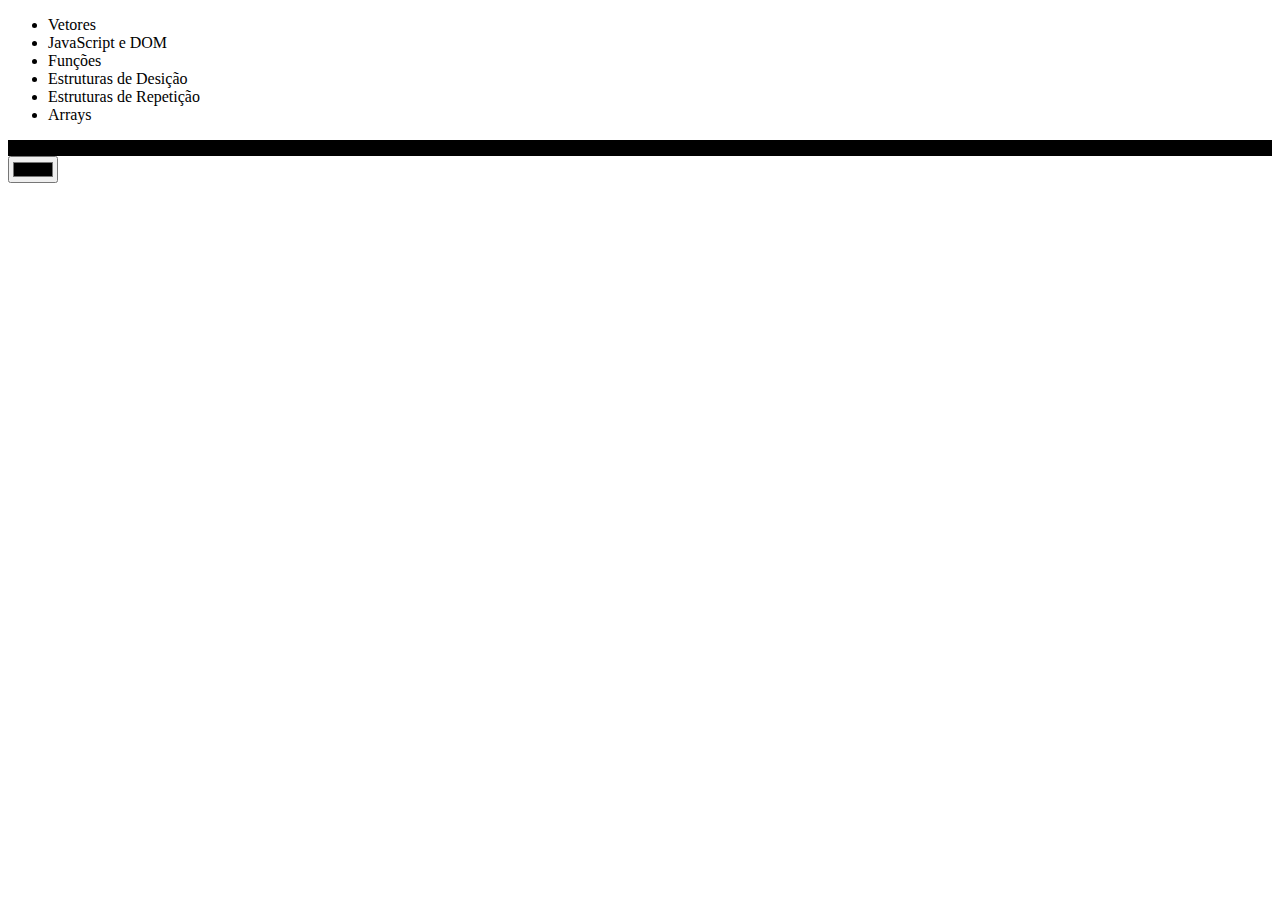
<file: aula15.05/index.html>
<!DOCTYPE html>
<html lang="en">
<head>
  <meta charset="UTF-8">
  <meta http-equiv="X-UA-Compatible" content="IE=edge">
  <meta name="viewport" content="width=device-width, initial-scale=1.0">
  <title>Percorrendo Arrays</title>
  <script src="script.js" defer></script>
</head>
<body>
  <ul>
    <li><a>
      <href="https://estudante.ibmec.br/disciplinas" target="_blank"></href>Vetores</a></li>
      <li>JavaScript e DOM</li>
      <li>Funções</li>
      <li>Estruturas de Desição</li>
      <li>Estruturas de Repetição</li>
      <li>Arrays</li>
  </ul>
  <div>
    <div id="colorida"></div>
    <input type="color" id="input_cor">
 </div>
</body>
</html>
</file>
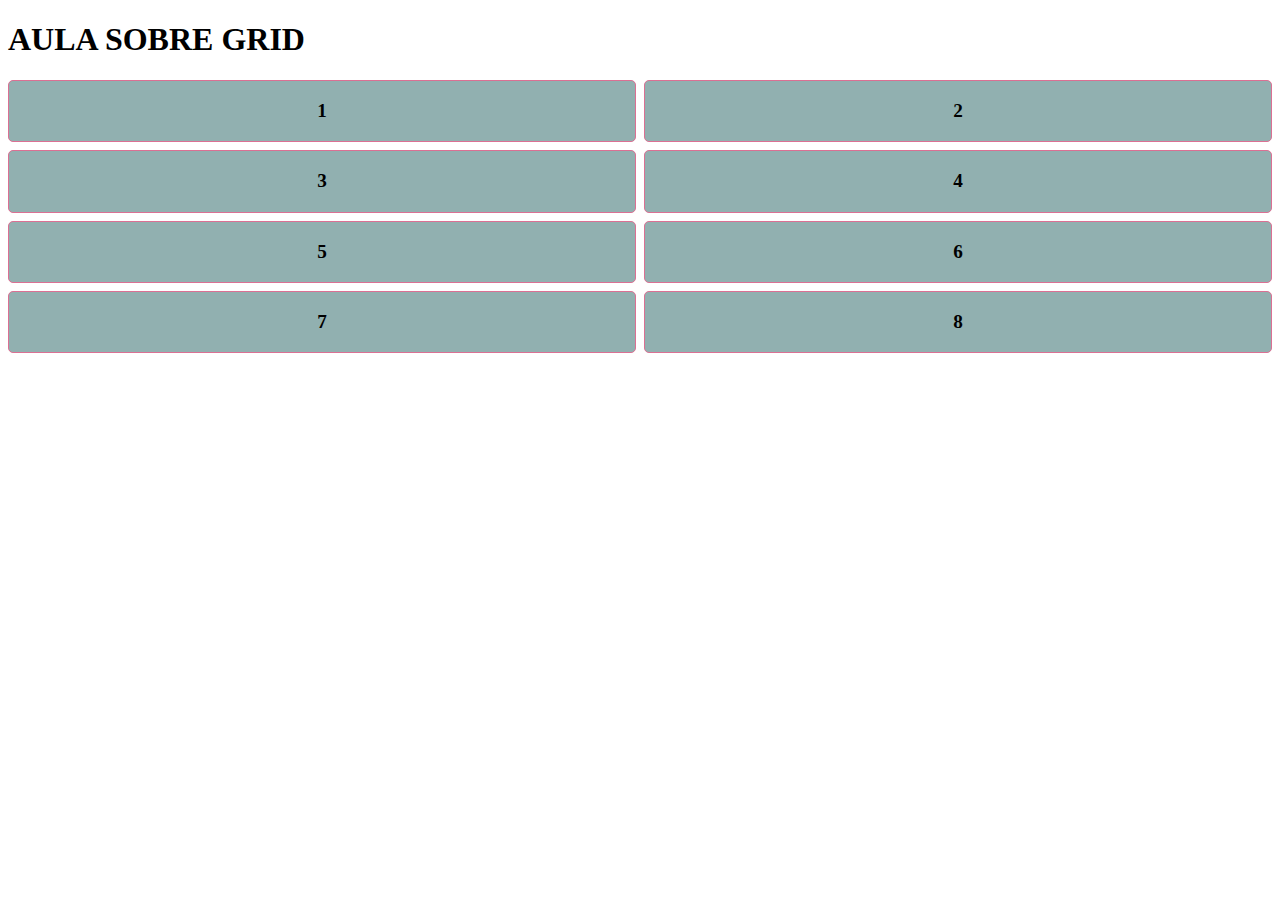
<file: aula_GRID/index.html>
<!DOCTYPE html>
<html lang="en">
<head>
  <meta charset="UTF-8">
  <meta http-equiv="X-UA-Compatible" content="IE=edge">
  <meta name="viewport" content="width=device-width, initial-scale=1.0">
  <title>Hello World</title>
 <link rel="stylesheet" href="style.css">
</head>
<body>
  <h1>AULA SOBRE GRID</h1>
  <div id="container">
    <div id="item1">1</div>
    <div id="item2">2</div>
    <div id="item3">3</div>
    <div id="item4">4</div>
    <div id="item5">5</div>
    <div id="item6">6</div>
    <div id="item7">7</div>
    <div id="item8">8</div>
  </div>
</body>
</html>
</file>
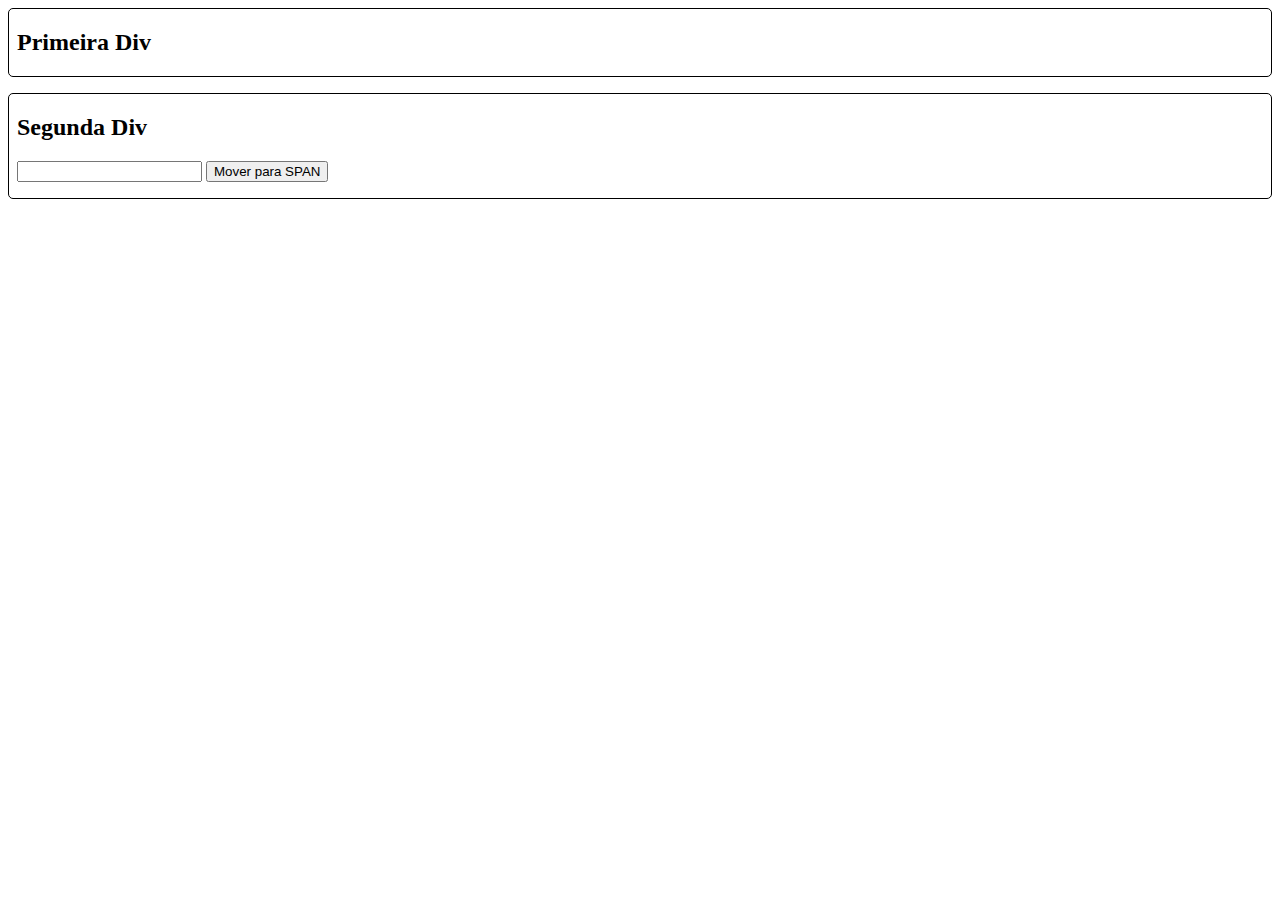
<file: revisao_html/index.html>
<html>
  <head>
    <title>Revisão Desenvolvimento Web</title>
    <meta charset="utf-8">
    <link rel="stylesheet" href="style.css">
    <script src="script.js"></script>
  </head>
  <body>
    <div>
      <h2>Primeira Div</h2>
      <p><span id="conteudo"></span></p>
    </div>
    <div>
      <h2>Segunda Div</h2>
      <p><input type="text" id="texto"</p>
       <button onclick="moverTexto()">Mover para SPAN</button>
    </div>
  </body>
</html>
</file>
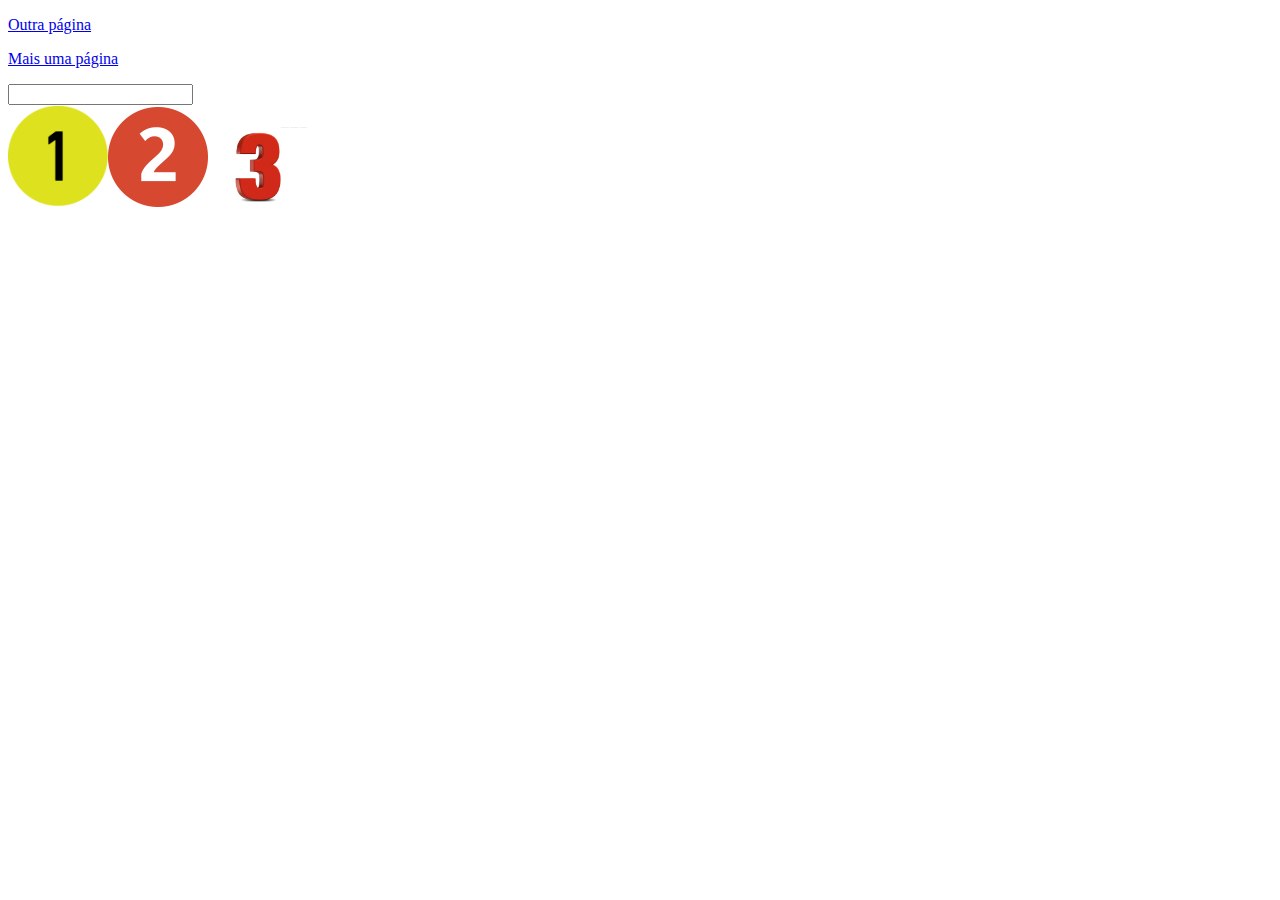
<file: semana 29.05/index.html>
<!DOCTYPE html>
<html lang="pt-br">
<head>
  <meta charset="UTF-8">
  <meta http-equiv="X-UA-Compatible" content="IE=edge">
  <meta name="viewport" content="width=device-width, initial-scale=1.0">
  <title>Filtros</title>
  <script type="text/javascript" src="js/dados.js"></script>
  <script type="text/javascript" src="js/script.js"defer></script>
  <link rel="stylesheet" href="css/style.css">
</head>
<body>
  <p><a href="outra.html">Outra página</a></p>
  <p><a href="maisuma.html">Mais uma página</a></p>
  <input type="text" id="busca">
  <div id="lista_imagens"></div>
  <div id="imagem"></div>
</body>
</html>
</file>
<file: aula_GRID/style.css>
#container{
  display: grid;
  gap: 0.5em;
  max-width: 1600px;
  margin:auto;

}

#container > div {
  text-align: center;
  font-weight: bolder;
  font-size: larger;
  border: solid black 1px;
  border-radius: 5px;
  padding: 1em;
  background-color: rgb(145, 176, 176);
  border-color: palevioletred;

}

#item4, #item5, #item6, #item7, #item8 {
  display: none;
}

@media only screen and (min-width: 375px){
  #container{
    grid-template-columns: auto auto;
  }
  #item4, #item5, #item6, #item7, #item8{
    display: block;
  }
}

@media only screen and (min-width:768px){
  #container{
    grid-template-columns: auto auto;

  }
  #item4, #item5, #item6, #item7, #item8{
    display: block;
  }
}
</file>
<file: revisao_html/style.css>
div {
  border: solid black 1px;
  border-radius: 5px;
  margin-bottom: 1em;
  padding-left: 0.5em;

}
</file>
<file: semana 29.05/css/style.css>
.imagem_da_lista:hover{
  width: 250px;
}
</file>
